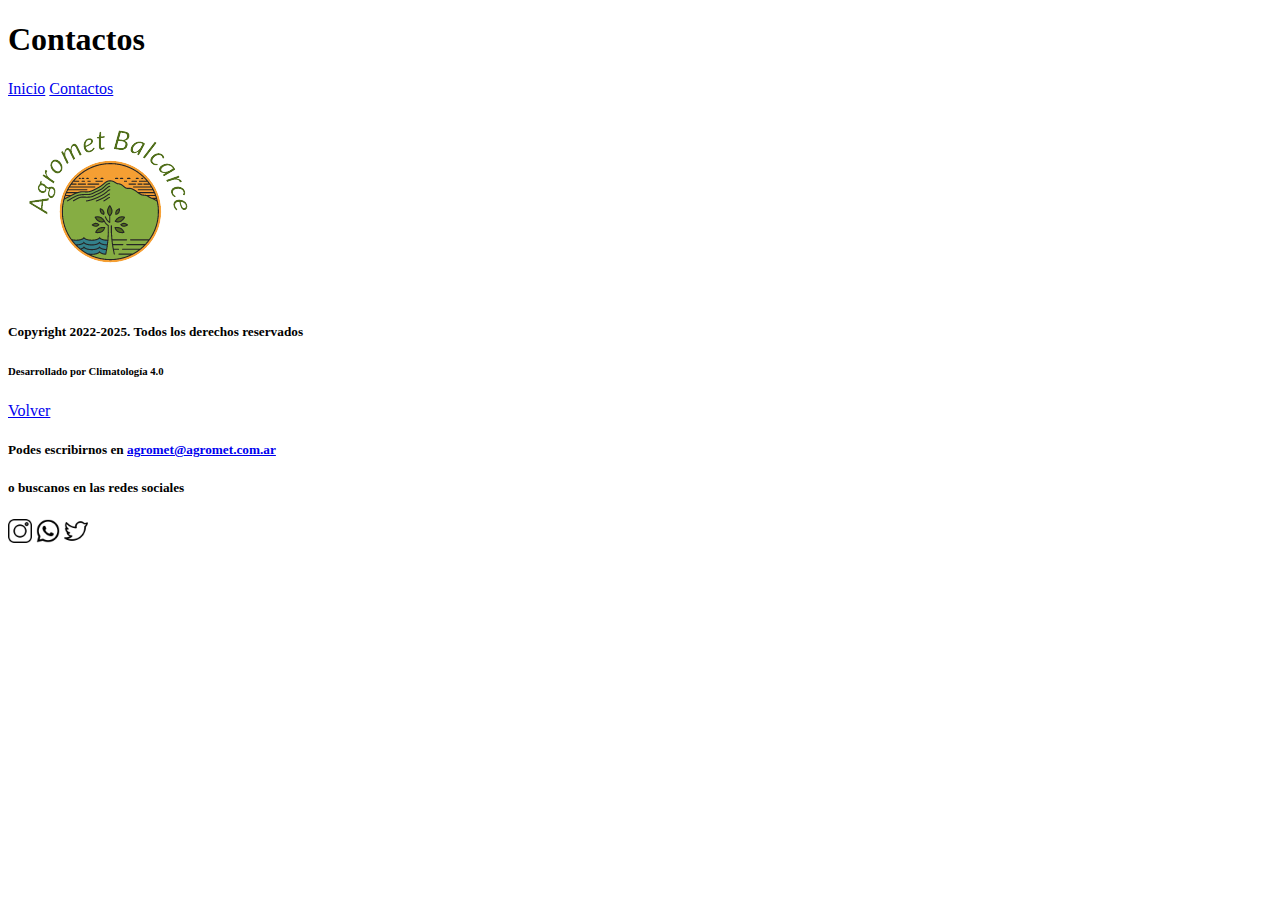
<file: contacto.html>
<!DOCTYPE html>
<html lang="en">
<head>
    <meta charset="UTF-8">
    <meta http-equiv="X-UA-Compatible" content="IE=edge">
    <meta name="viewport" content="width=device-width, initial-scale=1.0">
    <title>Contacto</title>
</head>
<body>
    <header>
        <h1>Contactos</h1>
        <nav>
            <a href="index.html">Inicio</a>
            <a href="#contacto">Contactos</a>
        </nav>
    </header>
    
    <main>
        <script src="./java/footer.js"></script>
    </main>
    <footer>

    </footer>
</body>
</html>
</file>
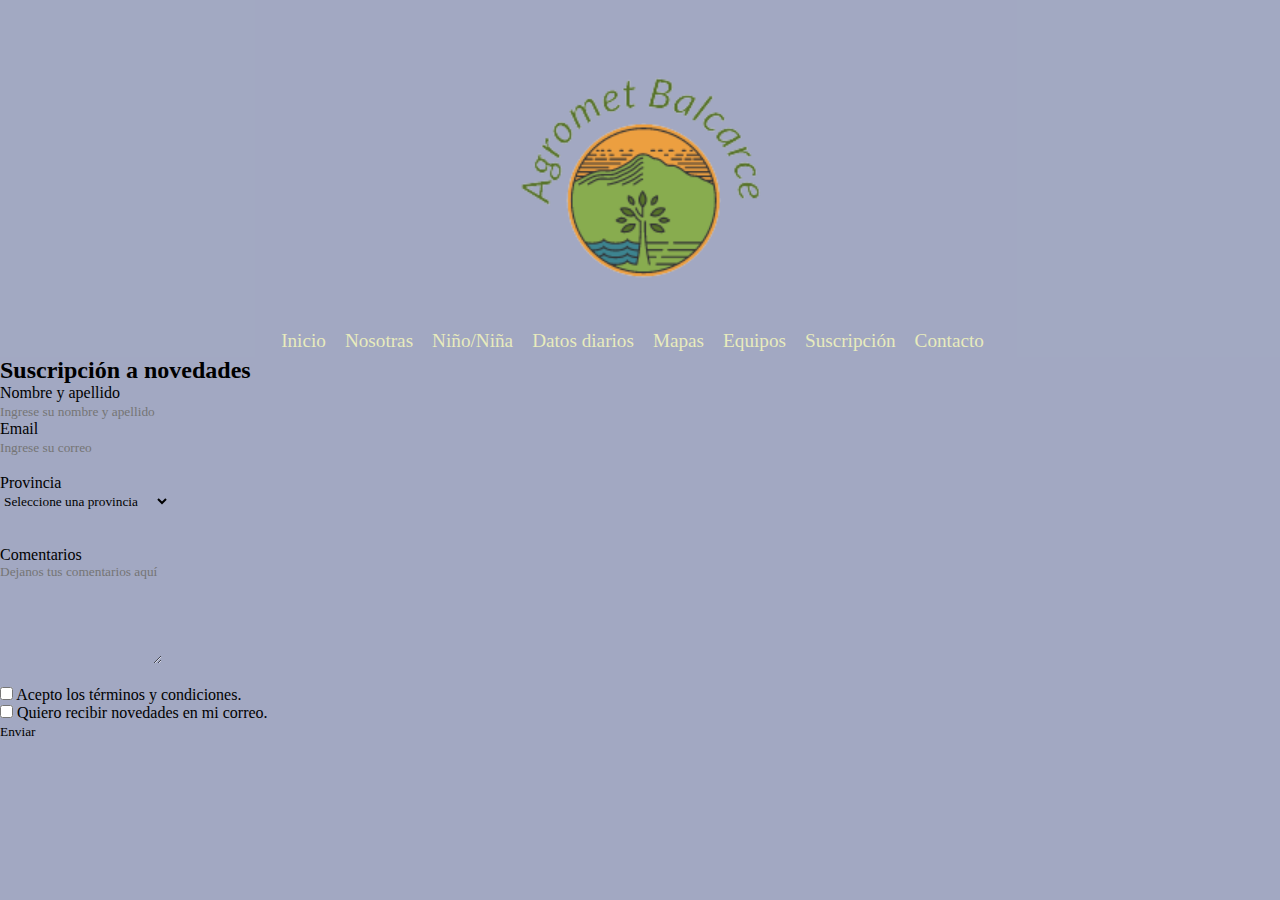
<file: formulario.html>
<!doctype html>
<html lang="en">

<head>
  <title>Formulario</title>
  <!-- Required meta tags -->
  <meta charset="utf-8">
  <meta name="viewport" content="width=device-width, initial-scale=1, shrink-to-fit=no">

  <!-- Bootstrap CSS v5.2.0-beta1 -->
  <link rel="stylesheet" href="https://cdn.jsdelivr.net/npm/bootstrap@5.2.0/dist/css/bootstrap.min.css"
    integrity="sha384-gH2yIJqKdNHPEq0n4Mqa/HGKIhSkIHeL5AyhkYV8i59U5AR6csBvApHHNl/vI1Bx" crossorigin="anonymous">
    <!--<link rel="stylesheet" href="estilos.css">-->
    <link rel="stylesheet" href="./estilos/style.css">
</head>

<body>
    <header>
      <script src="./java/encabezado.js"></script>
    </header>
    <main>
      <div class="container-md p-4">
        <form action="" id="formulario">
          <h2 class="titulo-formulario mb-4 text-center">Suscripción a novedades</h2>
            <div class="row">
              <div class="col-auto">
                <label for="nombre" class="form-label">Nombre y apellido</label>
              </div>
              <input class="form-control mb-2" name="userName" placeholder="Ingrese su nombre y apellido" autocomplete="off" id="userName" type="text" value=""/>
                <p class="text-danger mb-2 d-none" id="alertName"></p>
              <div class="col-auto">
                <label for="mail" class="form-label">Email</label>
              </div>
              <input class="form-control mb-2"name="userEmail" placeholder="Ingrese su correo" id="userEmail" autocomplete="off" type="email" value="" />
                <p class="text-danger mb-2 d-none" id="alertEmail"></p>
            <br>
              <div class="col-auto">
                <label for="provincia" class="form-label">Provincia</label>
              </div>
                <select class="form-select mb-2" aria-label="Default select example" required>
                  <option selected>Seleccione una provincia </option>
                  <option value="1">Buenos Aires</option>
                  <option value="2">Catamarca</option>
                  <option value="3">Chaco</option>
                  <option value="4">Chubut</option>
                  <option value="5">Ciudad Autonoma de Bs As</option>
                  <option value="6">Còrdoba</option>
                  <option value="7">Corrientes</option>
                  <option value="8">Entre Rios</option>
                  <option value="9">Formosa</option>
                  <option value="10">Jujuy</option>
                  <option value="11">La Pampa</option>
                  <option value="12">La Rioja</option>
                  <option value="13">Mendoza</option>
                  <option value="14">Misiones</option>
                  <option value="15">Neuquén</option>
                  <option value="16">Rio Negro</option>
                  <option value="17">Salta</option>
                  <option value="18">San Luis</option>
                  <option value="19">Santa Cruz</option>
                  <option value="20">Santa Fe</option>
                  <option value="21">Santiago del Estero</option>
                  <option value="23">Tucumán</option>
                </select>
              <br>
              <br>
              <br>
                <div class="col-auto mb-2" >
                  <label for="Comentarios">Comentarios</label>
                </div>
                <textarea class="form-control mb-2" placeholder="Dejanos tus comentarios aquí" id="floatingTextarea2" style="height: 100px"></textarea>
              <br><br>
                <div class="col-12">
                  <div class="form-check">
                    <input class="form-check-input" type="checkbox" value="" id="invalidCheck2" required>
                      <label class="form-check-label mb-2" for="invalidCheck2">Acepto los términos y condiciones.</label>
                  </div>
                </div>
                <div class="col-12 ">
                  <div class="form-check">
                    <input class="form-check-input" type="checkbox" value="" id="invalidCheck2" required>
                      <label class="form-check-label mb-2" for="invalidCheck2">Quiero recibir novedades en mi correo.</label>
                  </div>
                </div>
            <button class="btn btn-primary" type="submit">Enviar</button>
          <div class="alert alert-success mt-2 d-none"id="alertSuccess"></div>
        </form>
      </div>
    </main>
    <script src="./java/validacionformulario.js"></script>
</body>
</html>
</file>
<file: estilos/style.css>
* {
    box-sizing: border-box;
    margin: 0;
    padding: 0;
    border: 0;
    font-family: 'Jomolhari', serif;
    background-color: #A2A8C2;
}

header {
    background-image: url("https://images.pexels.com/photos/391831/pexels-photo-391831.jpeg?auto=compress&cs=tinysrgb&w=1260&h=750&dpr=1");
    background-position: center center;
    background-repeat: no-repeat;
	background-size: cover;
    padding: 30px;
    padding-bottom: 5px;
    margin: 0;
    width: 100vw;
    position: sticky;
    opacity: 0.9;
    max-width: 1400px;
}
.logo {
    background-color: transparent;
    display: flex;
    align-items: center;
    justify-content: center;

}
.logo img{
    background-color: transparent;
    width: 300px;
    height: 300px;
}

header nav{
    text-align: center;
    padding: 0px; 
    background-color: transparent;
    
}

#nav a{
    margin-right: 15px;
    font-size: 1.2rem;
    color: white;
    background-color: transparent;
    text-decoration: none;
}

#nav a:hover {
    background-color: #022B3A;
    border-radius: 10px;
    padding: 5px;
}

#nav a:link {
    color: #F0F3BD;
}

#nav a:visited {
    color: #6E7C97;
}

.body {
    padding: 0px;
    margin: 0;
}

.slide .fotos {
    width: 100%;
    height: auto;
}

.container-main{
    display: flex;
    flex-wrap: wrap;
    padding: 0;
    margin: 0;
    border: 0;
    max-width: 1400px;
}

.contenido-principal {
    float: left;
    width: 50%;
    padding: 0 20px;
    margin: 10px;
    max-width: 1400px;
}

.contenido-principal article{
    width: 100%;
    padding: 10px;
}

.contenido-principal article h2{
    border-top: 2px solid #022B3A;
    margin-top: 5px;
    background-color: #6E7C97;
    font-size: 18px;
    margin-bottom: 5px;
    line-height: 20px;
    padding-left: 5px;
    display: block;
    font-weight: bold;
}

.contenido-principal .container-prono .imagen{
    display: flex;
    flex-wrap: wrap;
    justify-content: center;
}

.contenido-principal .container-prono .img{
    border: 30px;
    margin-right: 10px;
    border-radius: 5px;
    transition: width 2s;
}

.img:hover {
    box-shadow: 5px 5px 20px rgb(0 0 0 / 40%);
    width: 50%;
    height: 50%;
}

.equipos{
    width: 100%;
    padding: 0 20px;
    margin: 20px;
}

.contenido-principal .container-prono iframe{
    display: flex;
    flex-wrap: wrap;
    justify-content: center;
}

.contenido-principal .container-prono #datos-meteo {
    text-align: center;
}

.contenido-principal .container-obs .imagen{
    display: flex;
    flex-wrap: wrap;
    justify-content: center;
    gap: 10px;
}

.contenido-principal .container-obs .img-obs{
    border: 30px;
    margin-right: 10px;
    border-radius: 100px;

    box-shadow: 5px 5px 20px rgb(0 0 0 / 40%);

}

.contenido-principal .container-prono #nino{
    font-weight: bold;
    text-align: center;
}

.contenido-principal .container-prono #datos-meteo{
    font-size: 1.5rem;
}
.contenido-principal .container-prono #datos h2{
    font-size: 1rem;
}
.contenido-principal .container-cult h3{
    font-size: 18px;
}
.contenido-principal article p{
    text-align: justify;
    font-size: 16px;
}
.contenido-principal .info {
    text-align: right;
}
.contenido-principal .info p{
    font-size: 14px;
}

.container_tarjeta {
    display: flex;
    justify-content: space-between;
    flex-wrap: wrap;
    margin-bottom: 30px;
}

.tarjeta{
    width: 200px;
    height: 500px;
    margin: 10px;
    padding: 10px;
    background-color: transparent;
    border-radius: 15px;
    transition: 0.2s;
    display: block;
    text-align: center;
    transition: width 2s;
}

.tarjeta:hover {
    box-shadow: 5px 5px 20px rgb(0 0 0 / 40%);
    width: 300px;
}

.tarjeta .imagen {
    margin: 0;
    padding: 0;
    box-sizing: border-box;
    text-decoration: none;
    list-style: none;
    width: 100%;
    border-radius: 10px 10px 0px 0px;
}

.tarjeta h4 {
    font-size: 1rem;
    text-align: center;
}

h4 {
    margin-block-start: 0.83em;
    margin-block-end: 0.83em;
    margin-inline-start: 0px;
    margin-inline-end: 0px;
    font-weight: bold;
}
.tarjeta p {
    text-align: justify;
    margin-bottom: 10px;
    padding: 5px;
    line-height: 1.2;
    font-size: 16px;
}

.tarjeta_footer {
    display: flex;
    justify-content: center;
    align-items: center;
}

.tarjeta_footer button {
    width: 150px;
    color: var(--brand-color);
    border: 2px solid var(--brand-color);
    border-radius: 15px;
    padding: 6px;
    font-size: 15px;
    cursor: pointer;
    margin-bottom: 10px;
    transition: 0.2s;
}

.tarjeta_footer a {
    color: #022B3A;
}

.footer {
    display: flex;
    flex-direction: row;
    columns: 3;
    column-gap: 20%;
    border-top: 1px solid #022B3A;
    bottom: 0;
    left: 0;
    right: 0;
    height: auto;
    width: 100%;
    padding-top: 40px;
    max-width: 1400px;
}

.footer .logo {
    float: left;
}

.footer .logo img {
    left: 2rem;
    width: 10rem;
    height: 10rem;
}

.footer .copy{
    float: center;
    text-align: center;
    width: 100%;
    padding-top: 40px;
}

.footer .contactos{
    float: right;
    text-align: center;
    width: 100%;
    padding-top: 40px;
}

.footer .contactos a{
    text-align: center;
}

/* For mobile phones: */
[class*="col-"] {
    width: 100%;
}

@media screen and (min-width: 768px) {
    .contenido-principal {
        width: 100%;
    }
    .contenido-principal .container-prono #datos {
        width: 100%;
    }
    .footer{
        width: 100%;
    }
}

@media only screen and (min-width: 768px) {
    .col-s-1 {width: 8.33%;}
    .col-s-2 {width: 16.66%;}
    .col-s-3 {width: 25%;}
    .col-s-4 {width: 33.33%;}
    .col-s-5 {width: 41.66%;}
    .col-s-6 {width: 50%;}
    .col-s-7 {width: 58.33%;}
    .col-s-8 {width: 66.66%;}
    .col-s-9 {width: 75%;}
    .col-s-10 {width: 83.33%;}
    .col-s-11 {width: 91.66%;}
    .col-s-12 {width: 100%;}
}

@media only screen and (min-width: 992px) {
    .col-m-1 {width: 8.33%;}
    .col-m-2 {width: 16.66%;}
    .col-m-3 {width: 25%;}
    .col-m-4 {width: 33.33%;}
    .col-m-5 {width: 41.66%;}
    .col-m-6 {width: 50%;}
    .col-m-7 {width: 58.33%;}
    .col-m-8 {width: 66.66%;}
    .col-m-9 {width: 75%;}
    .col-m-10 {width: 83.33%;}
    .col-m-11 {width: 91.66%;}
    .col-m-12 {width: 100%;}
}

@media only screen and (min-width: 1200px) {
    .col-1 {width: 8.33%;}
    .col-2 {width: 16.66%;}
    .col-3 {width: 25%;}
    .col-4 {width: 33.33%;}
    .col-5 {width: 41.66%;}
    .col-6 {width: 50%;}
    .col-7 {width: 58.33%;}
    .col-8 {width: 66.66%;}
    .col-9 {width: 75%;}
    .col-10 {width: 83.33%;}
    .col-11 {width: 91.66%;}
    .col-12 {width: 100%;}
}
</file>
